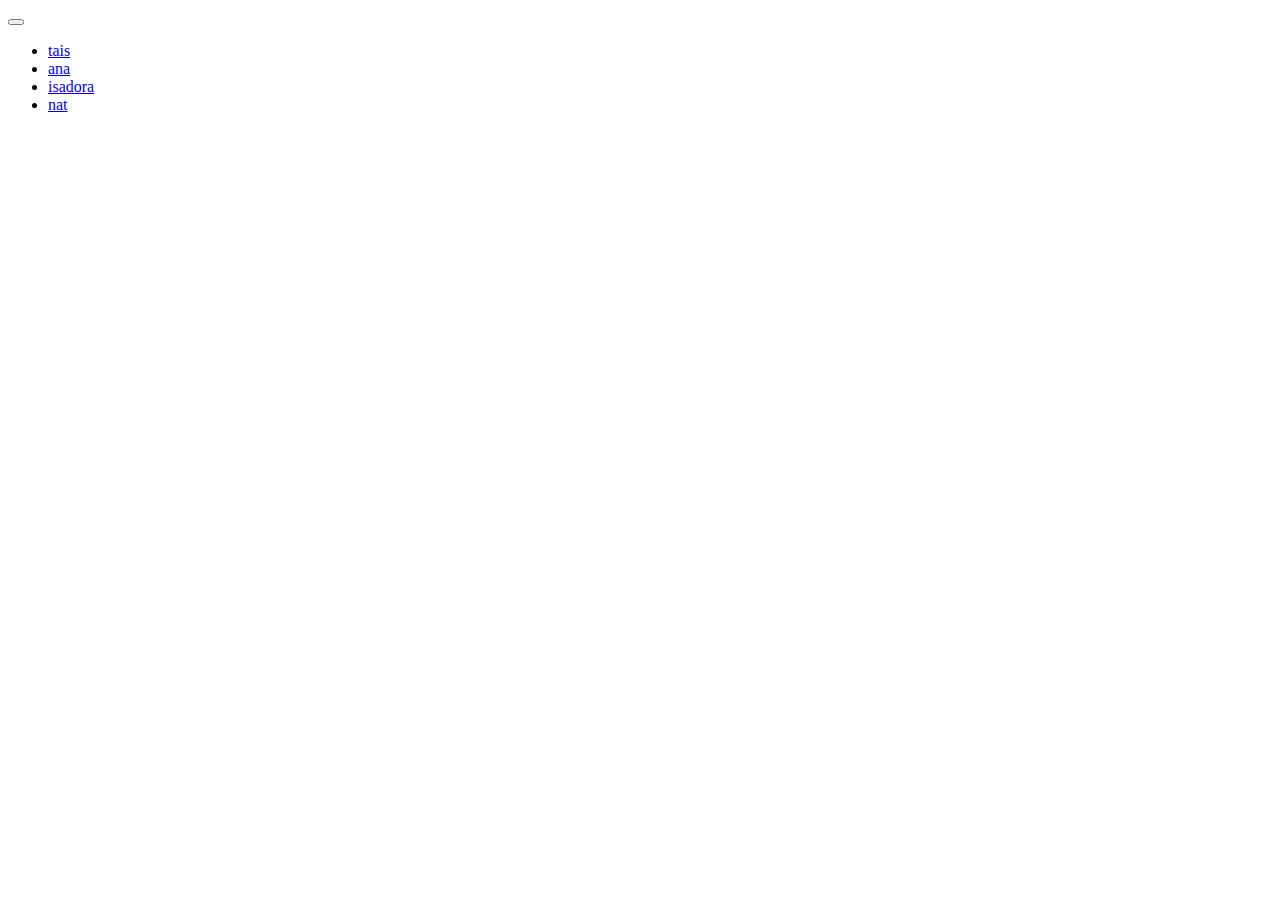
<file: index.html>
<!DOCTYPE html>
<html lang="pt-br">
<head>
    <meta charset="UTF-8">
    <meta name="viewport" content="width=device-width, initial-scale=1.0">
    <title>Document</title>
</head>
<body>
    <header>
        <div class="diciplinas"></div>
         <button class="diciplinas"></button>
          <ul class="nav mt-5">
            <li class="nav-item"><a class="nav-link" href="#tais">tais</a></li>
            <li class="nav-item"><a class="nav-link" href="#ana">ana</a></li>
            <li class="nav-item"><a class="nav-link" href="#isadora">isadora</a></li>
            <li class="nav-item"><a class="nav-link" href="#nat">nat</a></li>
        </ul>



        
    </header>
</body>
</html>
</file>
